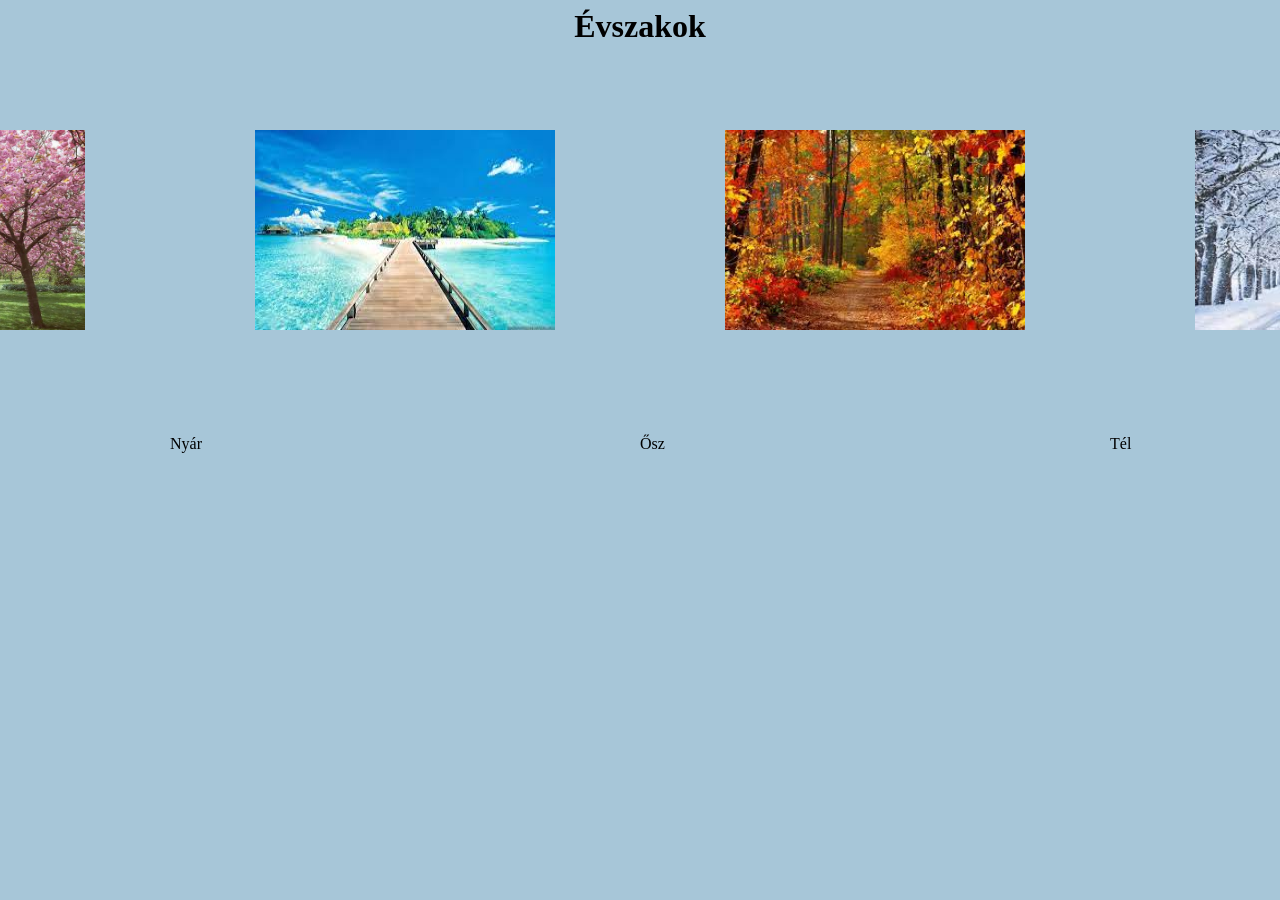
<file: index.html>
<!DOCTYPE html>
<html lang="HU">
<head>
    <meta charset="UTF-8">
    <meta http-equiv="X-UA-Compatible" content="IE=edge">
    <meta name="viewport" content="width=device-width, initial-scale=1.0">
    <link rel="stylesheet" href="stilus.css">
    <title>Évszakok</title>
</head>
<body>
    <h1>Évszakok</h1>
     <div class="kepek">
    <div>
         <img src="img/Tavasz.jpeg" alt="Tavasz">
        <p>Tavasz</p>
    </div>
    <div>
         <img src="img/nyár.jfif" alt="Nyár">
         <p>Nyár</p>
    </div>
    <div>
         <img src="img/ősz.jfif" alt="Ősz">
         <p>Ősz</p>
    </div>
    <div>
         <img src="img/tél.jfif" alt="Tél">
         <p>Tél</p>
    </div>
    </div>
   
</body>
</html>
</file>
<file: stilus.css>
h1{
    text-align: center;
    font-family: 'Dancing Script' , cursive;
    margin: 0;
}

img{
    width: 300px;
    height: 200px;
    transition: 1s;
    margin: 85px;
    
}

img:hover{
    width: 400px;
    height: 250px;
    margin: 0;
}
body{
    background-color: #A7C6D8;
}

.kepek{
    display: flex;
    justify-content: center;
}

p{
text-aling: center;
}

.kepek{
    justify-content: center;
}
</file>
